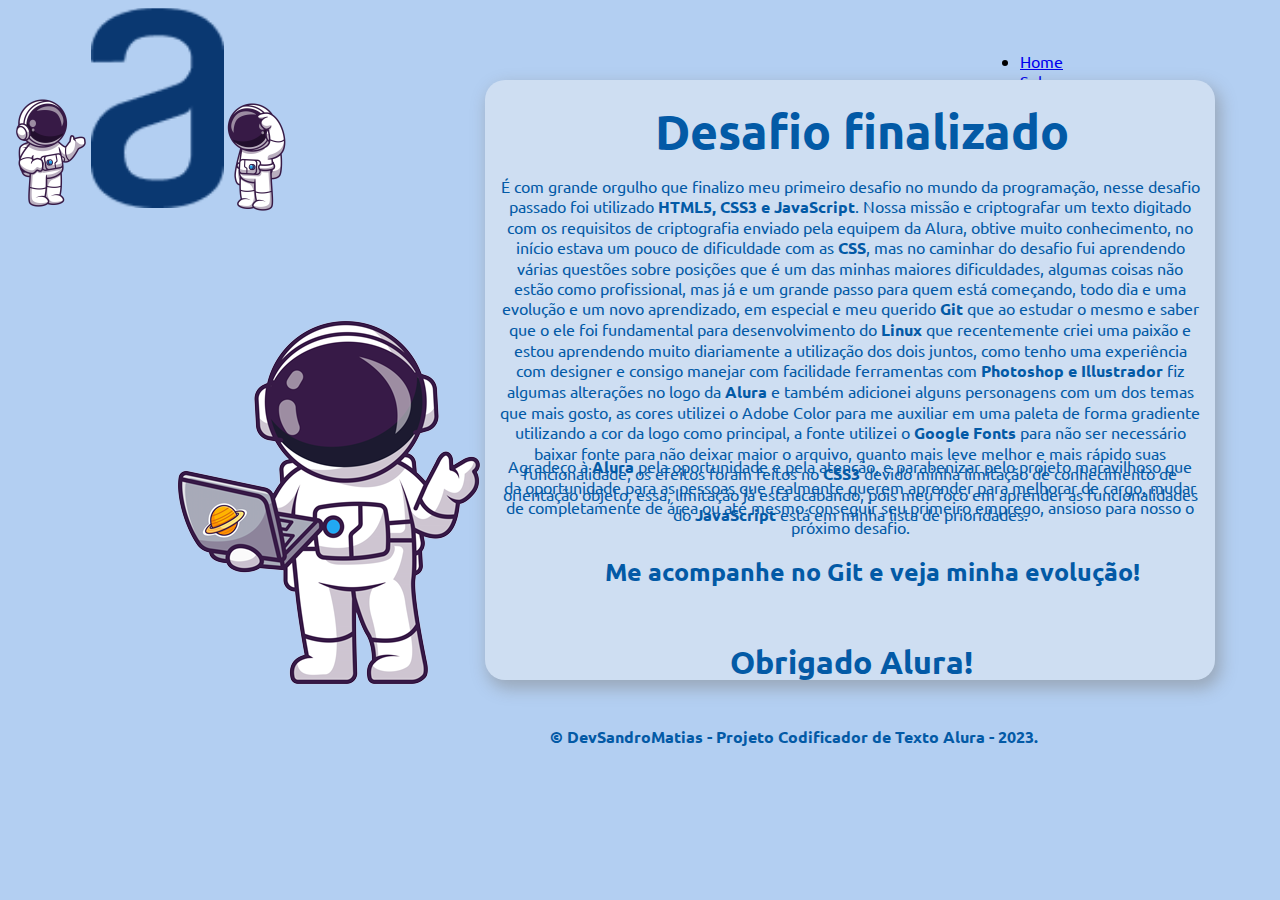
<file: assets/pages/sobre.html>
<!DOCTYPE html>
<html lang="pt-BR">

<head>
    <meta charset="UTF-8">
    <meta http-equiv="X-UA-Compatible" content="IE=edge">
    <meta name="viewport" content="width=device-width, initial-scale=1.0">
    <link rel="shortcut icon" href="/assets/img/fav.ico" type="image/x-icon">
    <link rel="stylesheet" href="/assets/css/reset.css">
    <link rel="stylesheet" href="/style.css">
    <link rel="preconnect" href="https://fonts.googleapis.com">
    <link rel="preconnect" href="https://fonts.gstatic.com" crossorigin>
    <link href="https://fonts.googleapis.com/css2?family=Ubuntu&display=swap" rel="stylesheet">
    <title>Sobre</title>
</head>

<body>
    <header>
        <div class="logo">
            <h1><img src="/assets/img/logo1.png" class="logoimg"></h1>
        </div>
        <div class="menusobre">
            <nav>
                <ul>
                    <li><a href="/index.html">Home</a></li>
                    <li><a href="sobre.html">Sobre</a></li>
                </ul>
            </nav>
        </div>
    </header>
    <main>
        <section>
            <div>
                <img src="/assets/img/astroeu.png" alt="astronote" class="explica">
            </div>
            <div class="caixa"></div>
            <div>
                <h2 class="titulo1">Desafio finalizado</h2>
                <p class="text1">É com grande orgulho que finalizo meu primeiro desafio no mundo da programação, nesse desafio passado foi utilizado
                <b>HTML5, CSS3 e JavaScript</b>. Nossa missão e criptografar um texto digitado com os requisitos de criptografia enviado pela
                equipem da Alura, obtive muito conhecimento, no início estava um pouco de dificuldade com as <b>CSS</b>, mas no caminhar do
                desafio fui aprendendo várias questões sobre posições que é um das minhas maiores dificuldades, algumas coisas não estão
                como profissional, mas já e um grande passo para quem está começando, todo dia e uma evolução e um novo aprendizado, em
                especial e meu querido <b>Git</b> que ao estudar o mesmo e saber que o ele foi fundamental para desenvolvimento do <b>Linux</b> que
                recentemente criei uma paixão e estou aprendendo muito diariamente a utilização dos dois juntos, como tenho uma
                experiência com designer e consigo manejar com facilidade ferramentas com <b>Photoshop e Illustrador</b> fiz algumas alterações
                no logo da <strong>Alura</strong> e também adicionei alguns personagens com um dos temas que mais gosto, as cores utilizei o Adobe Color
                para me auxiliar em uma paleta de forma gradiente utilizando a cor da logo como principal, a fonte utilizei o <b>Google Fonts</b>
                para não ser necessário baixar fonte para não deixar maior o arquivo, quanto mais leve melhor e mais rápido suas
                funcionalidade, os efeitos foram feitos no <b>CSS3</b> devido minha limitação de conhecimento de orientação objeto, essa,
                limitação já está acabando, pois meu foco em aprender as funcionalidades do <b>JavaScript</b> está em minha lista de
                prioridades.</p>

                <p class="text2">Agradeço à <strong>Alura</strong> pela oportunidade e pela atenção, e parabenizar pelo projeto maravilhoso que da oportunidade para as
                pessoas que realmente querem aprender para melhorar de cargo, mudar de completamente de área ou até mesmo conseguir seu
                primeiro emprego, ansioso para nosso o próximo desafio.</p>

                <p class="text3">Me acompanhe no Git e veja minha evolução!</p>

                <p class="text4"><strong>Obrigado Alura!</strong></p>
            </div>
        </section>
        <nav class="contato">
            <div class="quadro"></div>
            <ul>
                <li class="contato1">
                    <a href="https://www.linkedin.com/in/sandro-matias/" target="_blank" rel="external">
                        <div class="lkd"><img src="/assets/img/lkd.svg" alt="linkedin" class="lkdimg"></div>
                    </a>
                </li>
                <li class="contato2">
                    <a href="https://github.com/sandromatiass" target="_blank" rel="external">
                        <div class="git"><img src="/assets/img/git.svg" alt="git" class="gitimg"></div>
                    </a>
                </li>
                <li class="contato3">
                    <a href="https://wa.me/message/4UVYXYAN5XT2G1" target="_blank" rel="external">
                        <div class="wpp"><img src="/assets/img/wpp.svg" alt="whatsapp" class="wppimg"></div>
                    </a>
                </li>
            </ul>
        </nav>
    </main>
    <footer>
        <p class="copyright">&copy; DevSandroMatias - Projeto Codificador de Texto Alura - 2023.</p>
    </footer>
</body>
</html>
</file>
<file: style.css>
body {
    font-family: 'Ubuntu', sans-serif;
    background-color: #B3CFF2; 
}

main {
    display: flex;
    justify-content: space-around;
}


.lkd {
    border-radius: 100%;
    position: absolute;
    right: 1533px;
    top: 214px;
    fill: #B3CFF2;  
}

.lkdimg {
    width: 35px;
    height: 35px;
    transition: 0.3s all;
}

.lkdimg:hover {
    width: 40px;
    height: 40px;
}

.wpp {
    border-radius: 100%;
    position: absolute;
    right: 1533px;
    top: 260px;
    fill: #B3CFF2;
}

.wppimg {
    width: 35px;
    height: 35px;
    transition: 0.3s all;
}

.wppimg:hover {
    width: 40px;
    height: 40px;
}

.git {
    border-radius: 100%;
    position: absolute;
    right: 1533px;
    top: 304px;
    fill: #B3CFF2;
}

.gitimg {
    width: 35px;
    height: 35px;
    transition: 0.3s all;
}

.gitimg:hover {
    width: 40px;
    height: 40px;
}



footer {
    position: absolute;
    top: 710px;
    left: 550px;
    font-weight: bold;
    color: #035AA6;
}

/* Configuração Página Sobre */

.menusobre {
    position: absolute;
    left: 1020px;
    right: 0%;
    top: 35px;
}


.explica {
    position: absolute;
    left: 117px;
    top: 278px;
}

.caixa {
    position: absolute;
    background-color: #CEDEF2;
    width: 730px;
    height: 600px;
    border-radius: 20px;
    left: 485px;
    top: 80px;
    box-shadow: 4px 7px 16px 2px rgba(128, 128, 128, 0.479);
}

.titulo1 {
     font-size: 48px;
     position: absolute;
     font-weight: bold;
     color: #035AA6;
     top:100px;
     left: 655px;
}

.text1 {
    position: absolute;
    width: 700px;
    height: 400px;
    top: 160px;
    left: 500px;
    color: #035AA6;
    text-align: center;
    font-style: none;
}

.text2 {
    position: absolute;
    width: 700px;
    text-align: center;
    top: 440px;
    left: 500px;
    color: #035AA6;
}

.text3 {
    position: absolute;
    font-size: 25px;
    top: 530px;
    left: 605px;
    color: #035AA6;
    font-weight: bold;
}

.text4 {
    position: absolute;
    font-size: 32px;
    top: 610px;
    left: 730px;
    color: #035AA6;
    font-weight: bold;
}

b {
    font-weight: bold;
}

strong {
    font-weight: bold;
}
</file>
